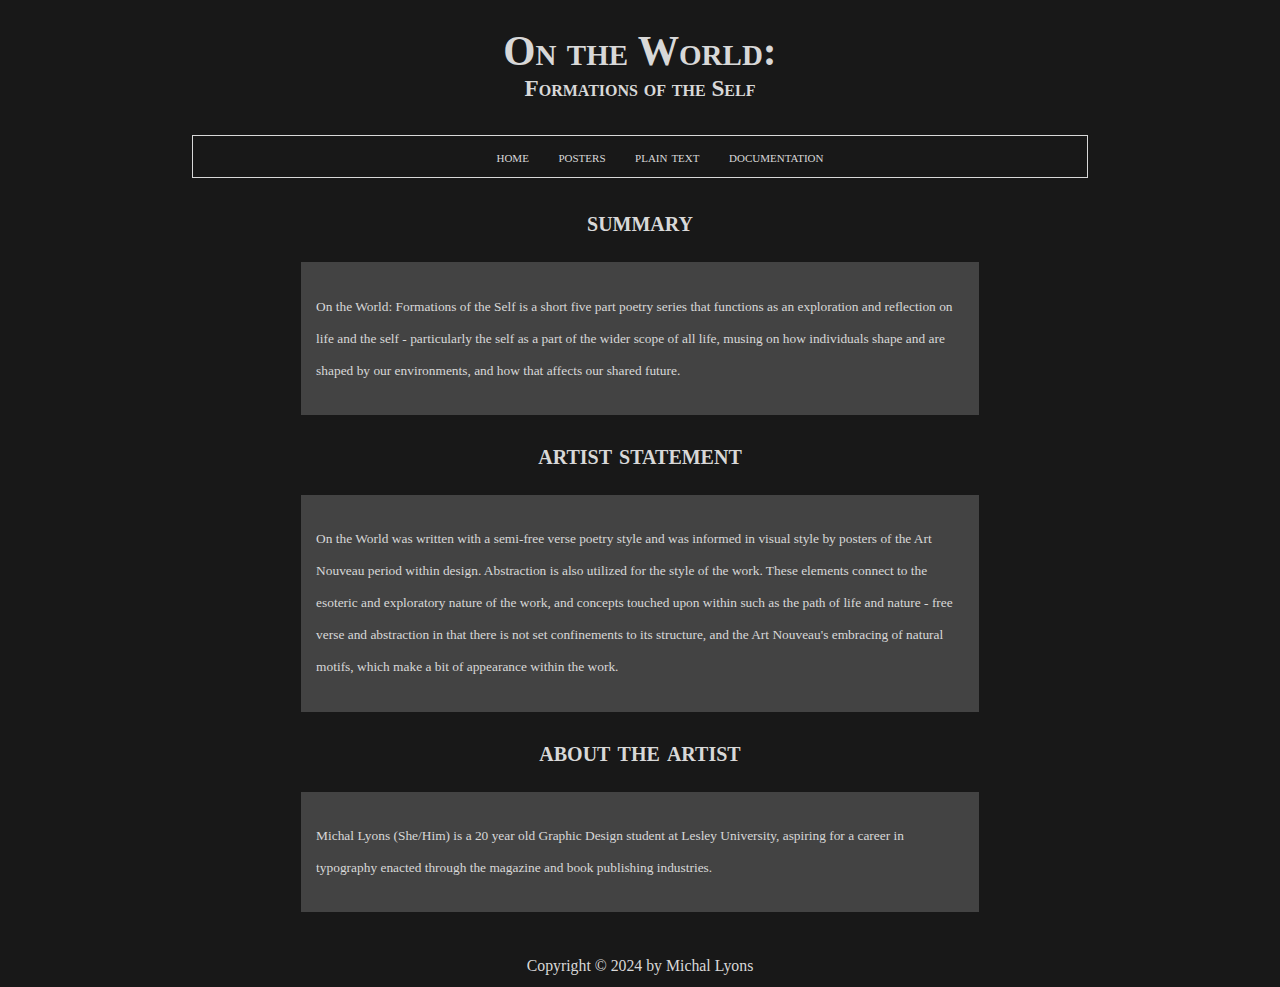
<file: index.html>
<!DOCTYPE html>
<html>
    <head>
        <title>Home | On the World</title>
        <link rel="stylesheet" type="text/css" href="main.css"/>
    </head>
<div class="sitetop">
    <body>
        <header>
            <h1 id="sitename">On the World:</h1>
            <h3 id="sitetag">Formations of the Self</h3>
        </header>
</body>
</div>
<div class="top">
        <nav>
            <ul>
                <li class="navi"><a href="index.html" class="navlink">home</a></li>
                <li class="navi"><a href="posters.html" class="navlink">posters</a></li>
                <li class="navi"><a href="text.html" class="navlink">plain text</a></li>
                <li class="navi"><a href=https://livelesley-my.sharepoint.com/:p:/g/personal/klamour_lesley_edu/EcRQlWHGR4hHvSu1kKcUcuEBppjmZkXsS-9d6UKLobWZdA?e=hN2Gfv class="navlink">documentation</a></li>
            </ul>
        </nav>
    </div>
    <main id="main content">
        <h1 class="headings">summary</h1>
        <div class="text-hold">
        <p>On the World: Formations of the Self is a short five part poetry series that functions as an exploration and reflection on life and the self - particularly the self as a part of the wider scope of all life, musing on how individuals shape and are shaped by our environments, and how that affects our shared future.</p>
    </div>
    <h1 class="headings">artist statement</h1>
    <div class="text-hold">
        <p>On the World was written with a semi-free verse poetry style and was informed in visual style by posters of the Art Nouveau period within design. Abstraction is also utilized for the style of the work. These elements connect to the esoteric and exploratory nature of the work, and concepts touched upon within such as the path of life and nature - free verse and abstraction in that there is not set confinements to its structure, and the Art Nouveau's embracing of natural motifs, which make a bit of appearance within the work.</p>
    </div>
    <h1 class="headings">about the artist</h1>
        <div class="text-hold">
        <p>Michal Lyons (She/Him) is a 20 year old Graphic Design student at Lesley University, aspiring for a career in typography enacted through the magazine and book publishing industries.</p>
    </div>
    </div>
    </main>
    <footer>
        <p><a id="foot" href="credits.html">Copyright &copy; 2024 by Michal Lyons </a></p>
    </footer>
</body>
</html>
</file>
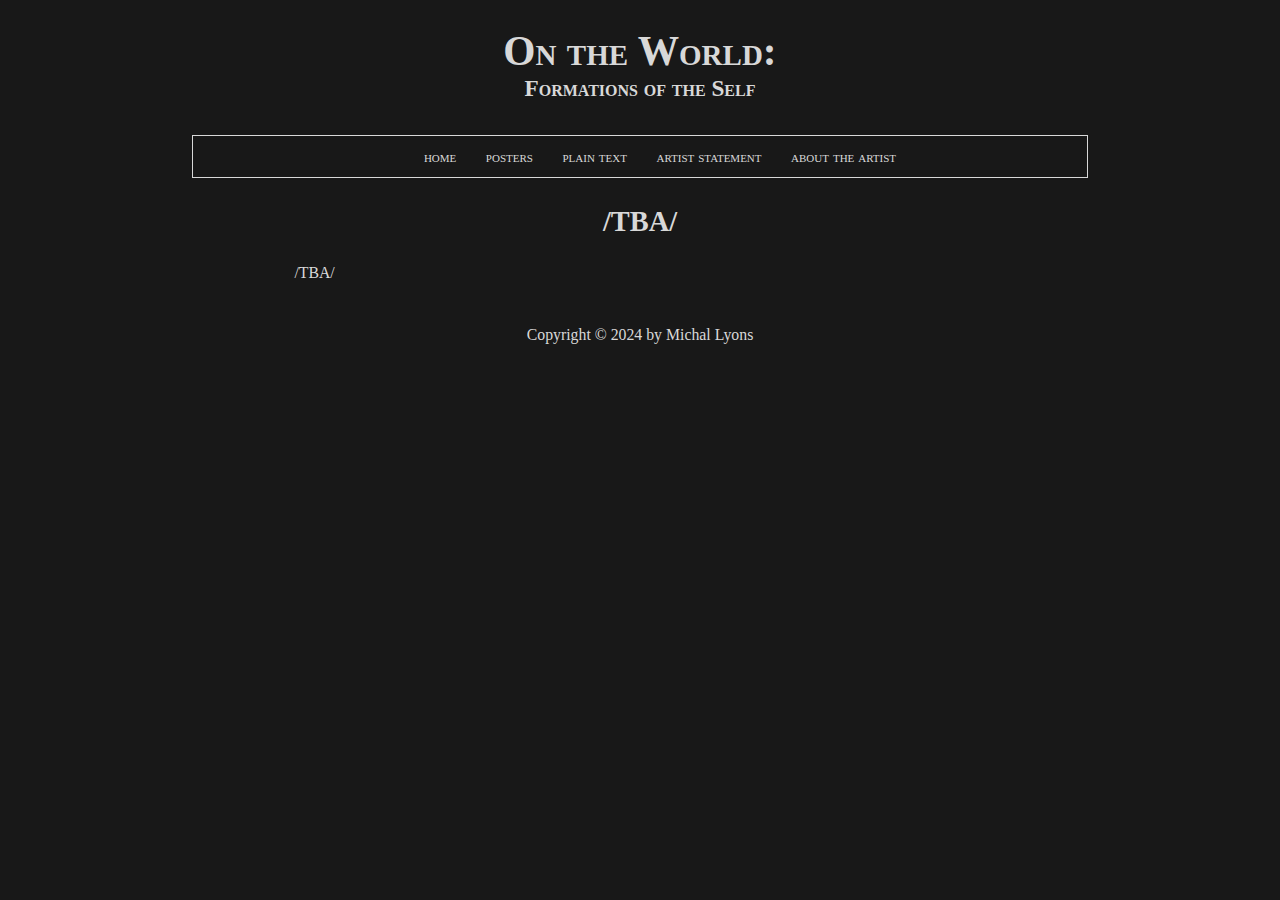
<file: artists book.html>
<!DOCTYPE html>
<html>
    <head>
        <title>Artists' Book | On the World</title>
        <link rel="stylesheet" type="text/css" href="main.css"/>
    </head>
<div class="sitetop">
    <body>
        <header>
            <h1 id="sitename">On the World:</h1>
            <h3 id="sitetag">Formations of the Self</h3>
        </header>
</body>
</div>
<div class="top">
        <nav>
            <ul>
                <li class="navi"><a href="index.html" class="navlink">home</a></li>
                <li class="navi"><a href="posters.html" class="navlink">posters</a></li>
                <li class="navi"><a href="text.html" class="navlink">plain text</a></li>
                <li class="navi"><a href="state.html" class="navlink">artist statement</a></li>
                <li class="navi"><a href="about.html" class="navlink">about the artist</a></li>
            </ul>
        </nav>
    </div>
    <main id="main content">
        <h1 class="headings">/TBA/</h1>
        <p>/TBA/</p>
        </div>
    </main>
    <footer>
        <p><a id="foot" href="credits.html">Copyright &copy; 2024 by Michal Lyons </a></p>
    </footer>
</body>
</html>
</file>
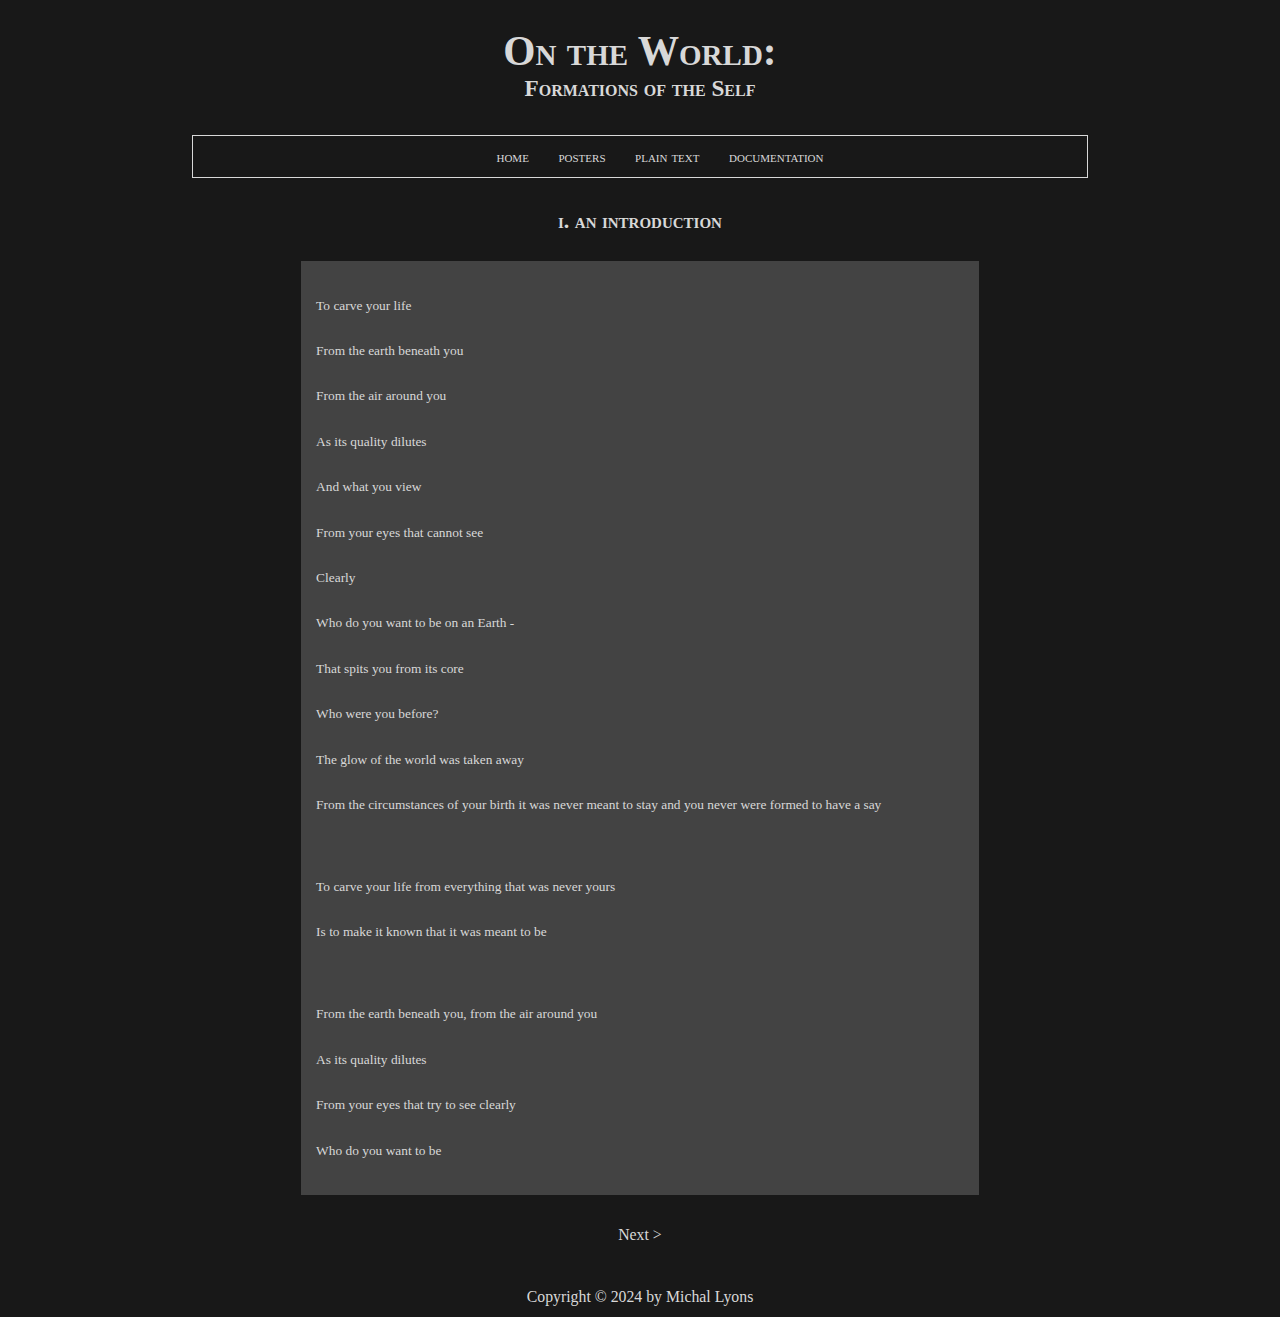
<file: text.html>
<!DOCTYPE html>
<html>
    <head>
        <title>I. An Introduction | On the World</title>
        <link rel="stylesheet" type="text/css" href="main.css"/>
    </head>
<div class="sitetop">
    <body>
        <header>
            <h1 id="sitename">On the World:</h1>
            <h3 id="sitetag">Formations of the Self</h3>
        </header>
</body>
</div>
<div class="top">
        <nav>
            <ul>
                <li class="navi"><a href="index.html" class="navlink">home</a></li>
                <li class="navi"><a href="posters.html" class="navlink">posters</a></li>
                <li class="navi"><a href="text.html" class="navlink">plain text</a></li>
                <li class="navi"><a href=https://livelesley-my.sharepoint.com/:p:/g/personal/klamour_lesley_edu/EcRQlWHGR4hHvSu1kKcUcuEBppjmZkXsS-9d6UKLobWZdA?e=hN2Gfv class="navlink">documentation</a></li>
            </ul>
        </nav>
    </div>
    <main id="main content">
        <h2 class="headings">i. an introduction</h2>
        <div class="text-hold">
            <p>To carve your life </p>
            <p>From the earth beneath you</p>
            <p>From the air around you</p>
            <p>As its quality dilutes</p>
            <p>And what you view</p>
            <p>From your eyes that cannot see</p>
            <p>Clearly</p>
            <p>Who do you want to be on an Earth -</p>
            <p>That spits you from its core</p>
            <p>Who were you before?</p>
            <p>The glow of the world was taken away</p>
            <p class="spacer">From the circumstances of your birth it was never meant to stay and you never were formed to have a say</p>
            <p>To carve your life from everything that was never yours</p>
            <p class="spacer">Is to make it known that it was meant to be</p>
            <p>From the earth beneath you, from the air around you</p>
            <p>As its quality dilutes</p>
            <p>From your eyes that try to see clearly </p>
            <p>Who do you want to be</p>
        </div>
        <p class="center"><a href="text2.html" class="navlink">Next &#62;</a></p>
    </main>
    <footer>
        <p><a id="foot" href="credits.html">Copyright &copy; 2024 by Michal Lyons </a></p>
    </footer>
</body>
</html>
</file>
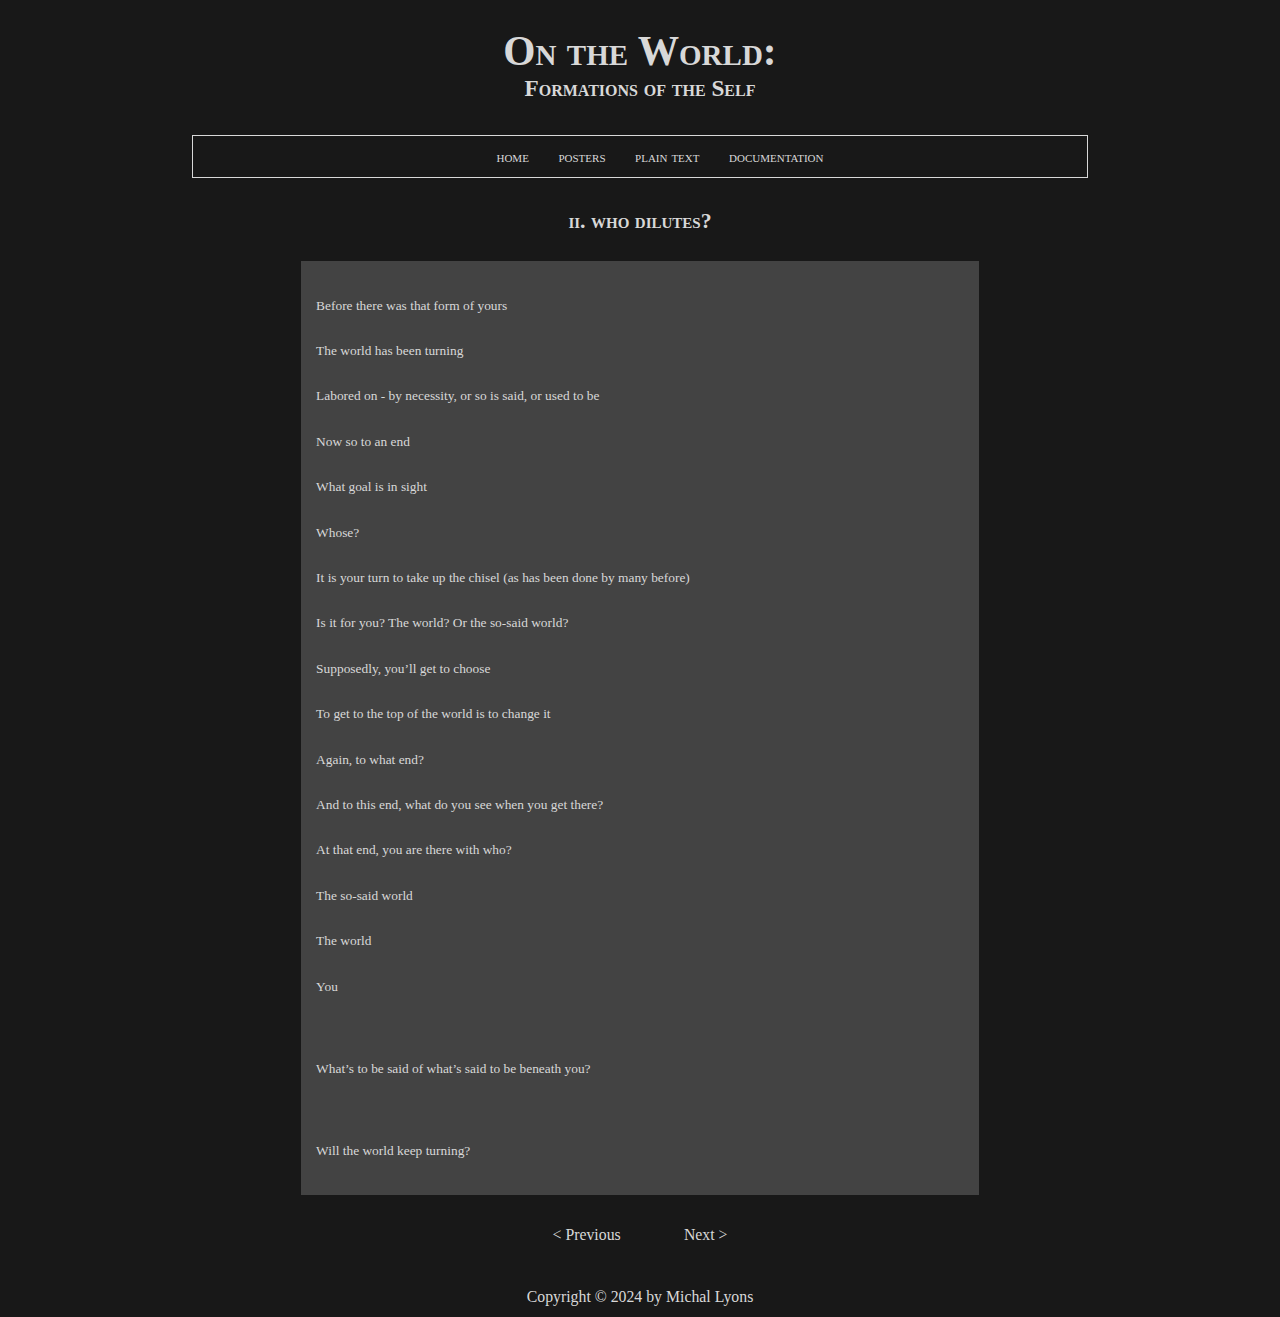
<file: text2.html>
<!DOCTYPE html>
<html>
    <head>
        <title>II. Who Dillutes? | On the World</title>
        <link rel="stylesheet" type="text/css" href="main.css"/>
    </head>
<div class="sitetop">
    <body>
        <header>
            <h1 id="sitename">On the World:</h1>
            <h3 id="sitetag">Formations of the Self</h3>
        </header>
</body>
</div>
<div class="top">
        <nav>
            <ul>
                <li class="navi"><a href="index.html" class="navlink">home</a></li>
                <li class="navi"><a href="posters.html" class="navlink">posters</a></li>
                <li class="navi"><a href="text.html" class="navlink">plain text</a></li>
                <li class="navi"><a href=https://livelesley-my.sharepoint.com/:p:/g/personal/klamour_lesley_edu/EcRQlWHGR4hHvSu1kKcUcuEBppjmZkXsS-9d6UKLobWZdA?e=hN2Gfv class="navlink">documentation</a></li>
            </ul>
        </nav>
    </div>
    <main id="main content">
        <h2 class="headings">ii. who dilutes?</h2>
        <div class="text-hold">
            <p>Before there was that form of yours</p>
            <p>The world has been turning</p>
            <p>Labored on - by necessity, or so is said, or used to be</p>
            <p>Now so to an end</p>
            <p>What goal is in sight</p>
            <p>Whose?</p>
            <p>It is your turn to take up the chisel (as has been done by many before)</p>
            <p>Is it for you? The world? Or the so-said world?</p>
            <p>Supposedly, you’ll get to choose</p>
            <p>To get to the top of the world is to change it</p>
            <p>Again, to what end?</p>
            <p>And to this end, what do you see when you get there?</p>
            <p>At that end, you are there with who?</p>
            <p>The so-said world</p>
            <p>The world</p>
            <p class="spacer">You</p>
            <p class="spacer">What’s to be said of what’s said to be beneath you?</p>
            <p>Will the world keep turning?</p>
        </div>
        <p class="center"><a href="text.html" class="navlink">&#60; Previous</a>&nbsp;&nbsp;&nbsp;&nbsp;&nbsp;&nbsp;&nbsp;&nbsp;&nbsp;&nbsp;&nbsp;&nbsp;&nbsp;&nbsp;&nbsp;&nbsp;<a href="text3.html" class="navlink">Next &#62;</a></p>
    </main>
    <footer>
        <p><a id="foot" href="credits.html">Copyright &copy; 2024 by Michal Lyons </a></p>
    </footer>
</body>
</html>
</file>
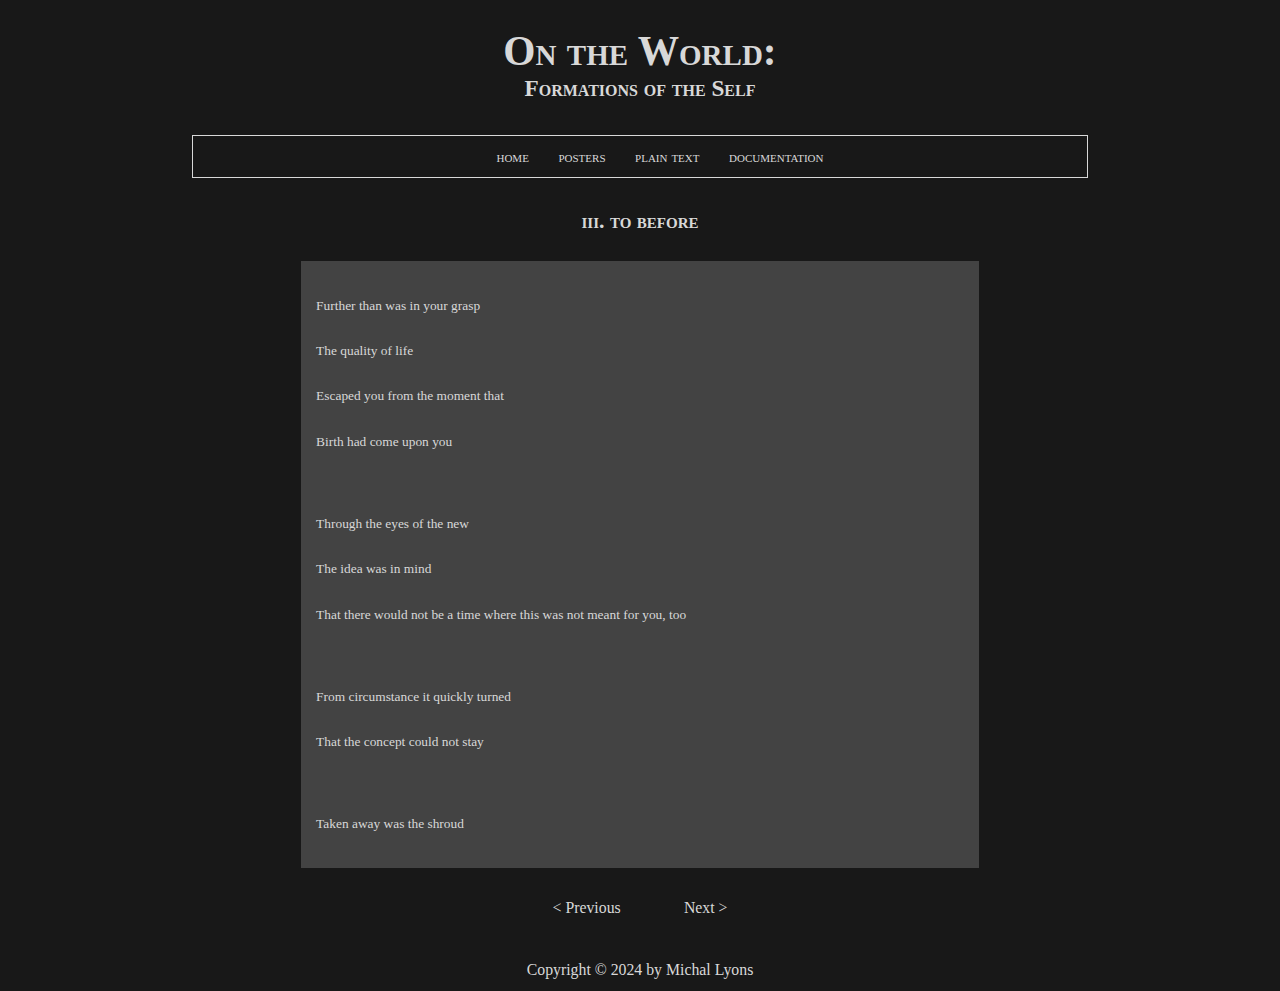
<file: text3.html>
<!DOCTYPE html>
<html>
    <head>
        <title>III. To Before | On the World</title>
        <link rel="stylesheet" type="text/css" href="main.css"/>
    </head>
<div class="sitetop">
    <body>
        <header>
            <h1 id="sitename">On the World:</h1>
            <h3 id="sitetag">Formations of the Self</h3>
        </header>
</body>
</div>
<div class="top">
        <nav>
            <ul>
                <li class="navi"><a href="index.html" class="navlink">home</a></li>
                <li class="navi"><a href="posters.html" class="navlink">posters</a></li>
                <li class="navi"><a href="text.html" class="navlink">plain text</a></li>
                <li class="navi"><a href=https://livelesley-my.sharepoint.com/:p:/g/personal/klamour_lesley_edu/EcRQlWHGR4hHvSu1kKcUcuEBppjmZkXsS-9d6UKLobWZdA?e=hN2Gfv class="navlink">documentation</a></li>
            </ul>
        </nav>
    </div>
    <main id="main content">
        <h2 class="headings">iii. to before</h2>
        <div class="text-hold">
            <p>Further than was in your grasp</p>
            <p>The quality of life</p>
            <p>Escaped you from the moment that</p>
            <p class="spacer">Birth had come upon you</p>
            <p>Through the eyes of the new</p>
            <p>The idea was in mind</p>
            <p class="spacer">That there would not be a time where this was not meant for you, too</p>
            <p>From circumstance it quickly turned </p>
            <p class="spacer">That the concept could not stay</p>
            <p>Taken away was the shroud</p>
        </div>
        <p class="center"><a href="text2.html" class="navlink">&#60; Previous</a>&nbsp;&nbsp;&nbsp;&nbsp;&nbsp;&nbsp;&nbsp;&nbsp;&nbsp;&nbsp;&nbsp;&nbsp;&nbsp;&nbsp;&nbsp;&nbsp;<a href="text4.html" class="navlink">Next &#62;</a></p>
    </main>
    <footer>
        <p><a id="foot" href="credits.html">Copyright &copy; 2024 by Michal Lyons </a></p>
    </footer>
</body>
</html>
</file>
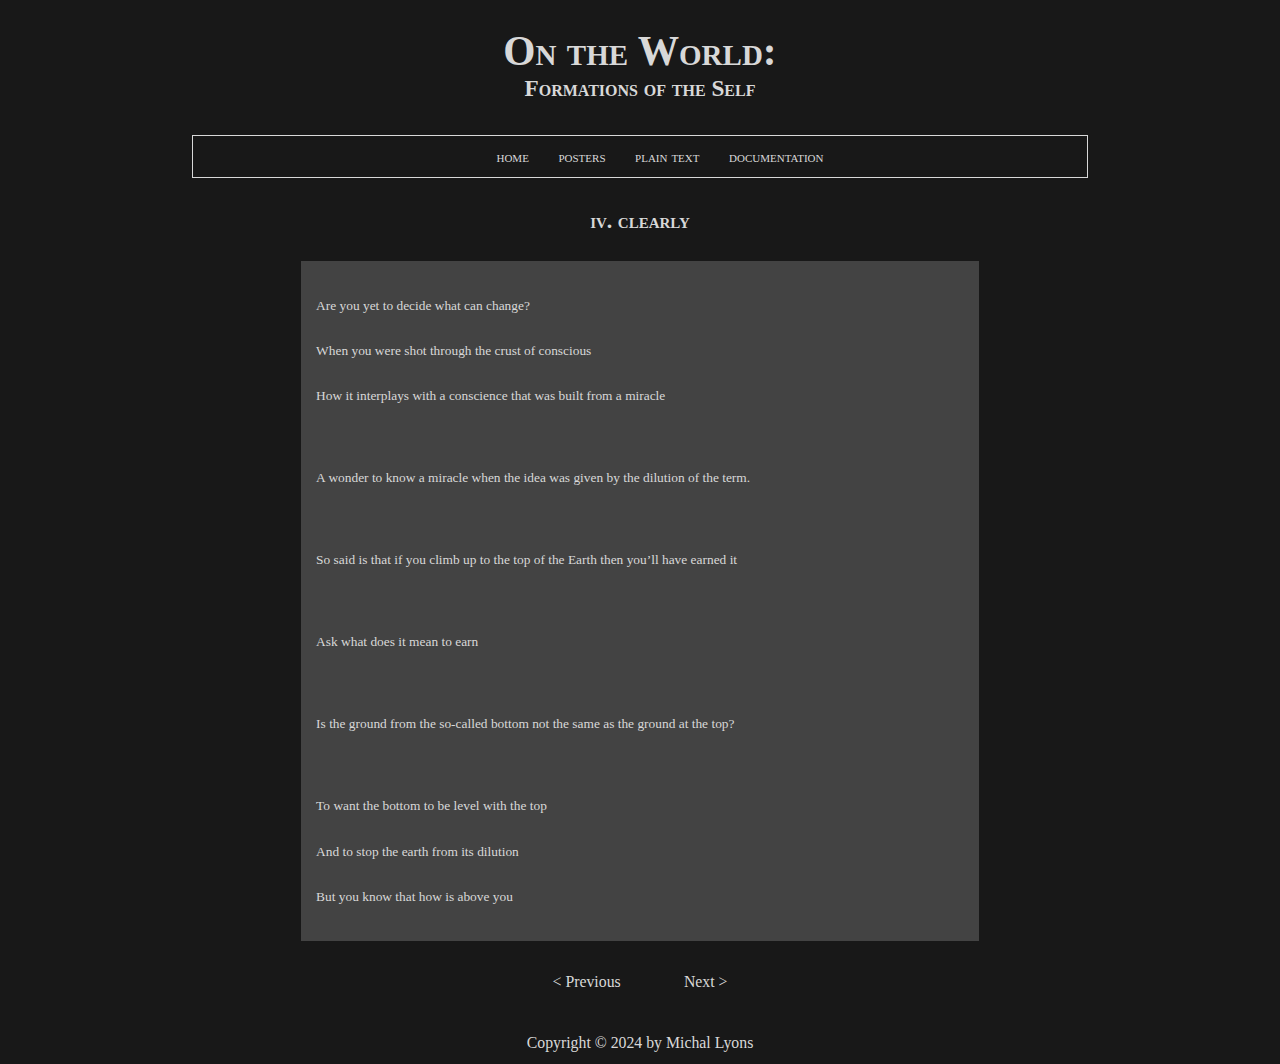
<file: text4.html>
<!DOCTYPE html>
<html>
    <head>
        <title>IV. Clearly | On the World</title>
        <link rel="stylesheet" type="text/css" href="main.css"/>
    </head>
<div class="sitetop">
    <body>
        <header>
            <h1 id="sitename">On the World:</h1>
            <h3 id="sitetag">Formations of the Self</h3>
        </header>
</body>
</div>
<div class="top">
        <nav>
            <ul>
                <li class="navi"><a href="index.html" class="navlink">home</a></li>
                <li class="navi"><a href="posters.html" class="navlink">posters</a></li>
                <li class="navi"><a href="text.html" class="navlink">plain text</a></li>
                <li class="navi"><a href=https://livelesley-my.sharepoint.com/:p:/g/personal/klamour_lesley_edu/EcRQlWHGR4hHvSu1kKcUcuEBppjmZkXsS-9d6UKLobWZdA?e=hN2Gfv class="navlink">documentation</a></li>
            </ul>
        </nav>
    </div>
    <main id="main content">
        <h2 class="headings">iv. clearly</h2>
        <div class="text-hold">
            <p>Are you yet to decide what can change?</p>
            <p>When you were shot through the crust of conscious</p>
            <p class="spacer">How it interplays with a conscience that was built from a miracle</p>
            <p class="spacer">A wonder to know a miracle when the idea was given by the dilution of the term.</p>
            <p class="spacer">So said is that if you climb up to the top of the Earth then you’ll have earned it</p>
            <p class="spacer">Ask what does it mean to earn</p>
            <p class="spacer">Is the ground from the so-called bottom not the same as the ground at the top?</p>
            <p>To want the bottom to be level with the top</p>
            <p>And to stop the earth from its dilution</p>
            <p>But you know that how is above you</p>
        </div>
        <p class="center"><a href="text3.html" class="navlink">&#60; Previous</a>&nbsp;&nbsp;&nbsp;&nbsp;&nbsp;&nbsp;&nbsp;&nbsp;&nbsp;&nbsp;&nbsp;&nbsp;&nbsp;&nbsp;&nbsp;&nbsp;<a href="text5.html" class="navlink">Next &#62;</a></p>
    </main>
    <footer>
        <p><a id="foot" href="credits.html">Copyright &copy; 2024 by Michal Lyons </a></p>
    </footer>
</body>
</html>
</file>
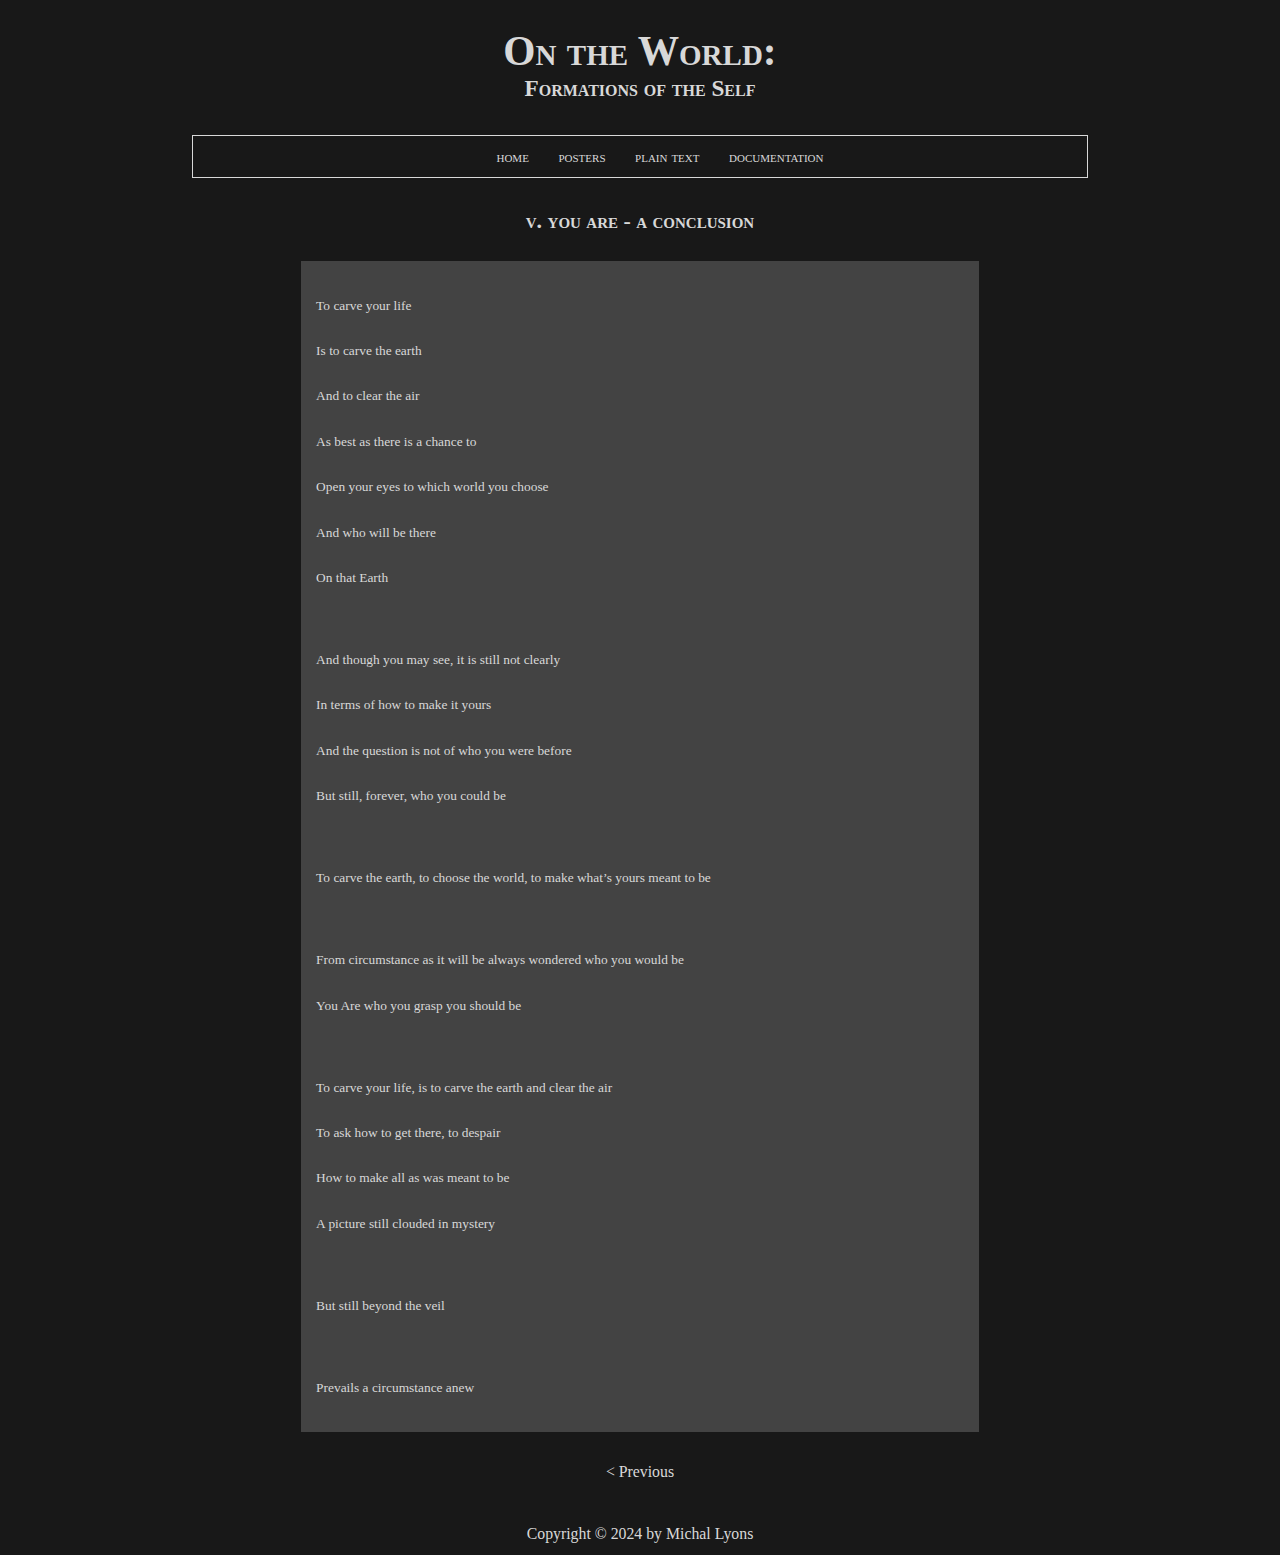
<file: text5.html>
<!DOCTYPE html>
<html>
    <head>
        <title>V. I Am You Are | On the World</title>
        <link rel="stylesheet" type="text/css" href="main.css"/>
    </head>
<div class="sitetop">
    <body>
        <header>
            <h1 id="sitename">On the World:</h1>
            <h3 id="sitetag">Formations of the Self</h3>
        </header>
</body>
</div>
<div class="top">
        <nav>
            <ul>
                <li class="navi"><a href="index.html" class="navlink">home</a></li>
                <li class="navi"><a href="posters.html" class="navlink">posters</a></li>
                <li class="navi"><a href="text.html" class="navlink">plain text</a></li>
                <li class="navi"><a href=https://livelesley-my.sharepoint.com/:p:/g/personal/klamour_lesley_edu/EcRQlWHGR4hHvSu1kKcUcuEBppjmZkXsS-9d6UKLobWZdA?e=hN2Gfv class="navlink">documentation</a></li>
            </ul>
        </nav>
    </div>
    <main id="main content">
        <h2 class="headings">v. you are - a conclusion</h2>
        <div class="text-hold">
            <p>To carve your life</p>
            <p>Is to carve the earth</p>
            <p>And to clear the air</p>
            <p>As best as there is a chance to</p>
            <p>Open your eyes to which world you choose</p>
            <p>And who will be there </p>
            <p class="spacer">On that Earth</p>
            <p>And though you may see, it is still not clearly</p>
            <p>In terms of how to make it yours</p>
            <p>And the question is not of who you were before</p>
            <p class="spacer">But still, forever, who you could be</p>
            <p class="spacer">To carve the earth, to choose the world, to make what’s yours meant to be</p>
            <p>From circumstance as it will be always wondered who you would be</p>
            <p class="spacer">You Are who you grasp you should be</p>
            <p>To carve your life, is to carve the earth and clear the air</p>
            <p>To ask how to get there, to despair</p>
            <p>How to make all as was meant to be</p>
            <p class="spacer">A picture still clouded in mystery </p>
            <p class="spacer">But still beyond the veil</p>
            <p>Prevails a circumstance anew</p>
        </div> 
        <p class="center"><a href="text4.html" class="navlink">&#60; Previous</a></p>
    </main>
    <footer>
        <p><a id="foot" href="credits.html">Copyright &copy; 2024 by Michal Lyons </a></p>
    </footer>
</body>
</html>
</file>
<file: main.css>
/* 4 way = top right bottom left, 2 way = top bottom left right*/
a.navlink {
    color: #D8D8D8;
    text-decoration: none;}
a.sitelink {
    color:#D8D8D8;
    font-size: calc(1px + 0.7vw);
    line-height: calc(5px + 1vh);}
a.sitelink:visited {color:#f1c24e;}
a:hover {color:#f1c24e;}
audio {display: block; 
    margin: auto; 
    max-width: 1000px;
    padding: 0% 15%;
    width: 70%;}
body {
    background-color: #181818;
    font-family: "Palatino Linotype", "Times New Roman", Times, serif;
    font-size: calc(3px + 1vw);
    line-height: calc(1px + 1vh);
    margin: auto;
    max-width: 2000px;
    padding: 0% 15%;
    color: #D8D8D8}
div.text-hold {
    background-color: #434343;
    border: 1px solid #434343; 
    margin: 3.5% 1%;
    padding: 2%; 
    font-size: calc(7px + 0.5vw); 
    box-sizing: border-box;}
footer {text-align: center;}
h1 {font-size: calc(1.5px + 2.1vw);}
h2 {font-size: calc(0.1px + 1.7vw);}
header {
    line-height: calc(1px + 1vh); 
    padding: 2% 5%;}
iframe {height: 600px;
    width: 100%;}
img.center {display: block; 
    margin: auto; 
    max-width: 1000px;
    padding: 1% 15%;
    width: 70%;}
li.navi {
    display: inline; 
    padding: 1.5%;}
main {
    background-color: #181818;
    line-height: calc(5px + 3vh);
    padding: 1vh 8vw 1vh 8vw;}
nav {
    list-style-type: none; 
    margin: auto; 
    text-align: center;}
span.span-bold {font-weight: bold;}
span.span-italic {font-style: italic;}
p.center {text-align: center;}
p.samples {
    text-align: center;
    text-decoration: underline;}
p.spacer {margin-bottom: calc(5px + 5vh);}
.headings {
    font-variant: small-caps;
    text-align: center;}
.top {
    background-color: #181818;
    border: 1px solid #D8D8D8;
    font-variant: small-caps;
    text-align: center;}
.sitetop {
    background-color: #181818;
     border: 1px 0px solid #181818; 
    font-variant: small-caps;
     text-align: center;}
#flex-container {
    display: flex;
    align-items: baseline;
    justify-content: center;
    margin:auto; 
    padding:auto; 
    width:100%;}
#flex-item2 {align-self: auto;}
#foot {
    color: #D8D8D8;
    text-decoration: none;}
#foot:hover {color: #D8D8D8;}
#sitename {font-size: calc(3px + 3vw);}
#sitetag {font-size: calc(1.5px + 1.7vw);}
</file>
